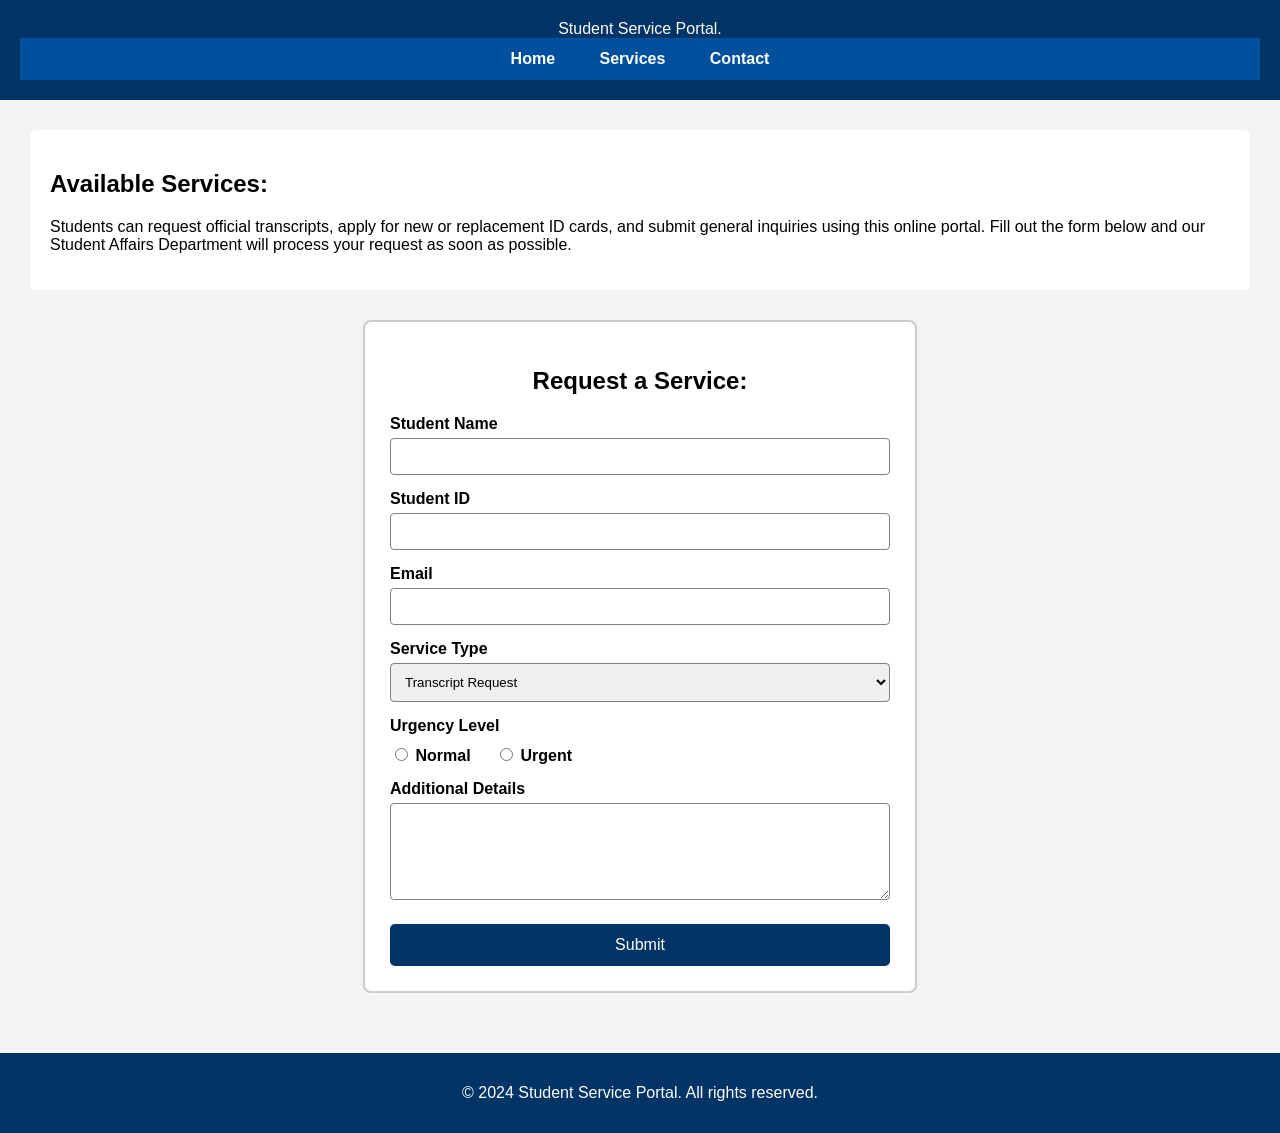
<file: MID/WT Lab Task 02/index.html>
<!DOCTYPE html>
<html lang="en">
<head>
    <meta charset="UTF-8">
    <meta name="viewport" content="width=device-width, initial-scale=1.0">
    <title>Student Service Portal</title>
    <link rel="stylesheet" href="styles.css">
</head>
<body>
    <header>
        Student Service Portal.

        <nav>
                <a href="">Home</a>
                <a href="">Services</a>
                <a href="">Contact</a>
        </nav>
    </header>

    <main>
        <section class="description">
            <h2>Available Services:</h2>
            <p>
                Students can request official transcripts, apply for new or replacement
                ID cards, and submit general inquiries using this online portal.
                Fill out the form below and our Student Affairs Department
                will process your request as soon as possible.
            </p>
        </section>

        <section class="form-section">
            <h2>Request a Service:</h2>

            <form>
                <label for="name">Student Name</label>
                <input
                    type="text"
                    id="name"
                    name="name"
                    required
                >

                <label for="id">Student ID</label>
                <input
                    type="text"
                    id="id"
                    name="id"
                    maxlength="10"
                    required
                >

                <label for="email">Email</label>
                <input
                    type="email"
                    id="email"
                    name="email"
                    required
                >

                <label for="service">Service Type</label>

                <select id="service" name="service">

                    <option>Transcript Request</option>

                    <option>ID Card Issue</option>

                    <option>General Inquiry</option>

                </select>

                <label>Urgency Level</label>

                <div class="radio-group">

                    <input
                        type="radio"
                        id="normal"
                        name="urgency"
                    >

                    <label for="normal">Normal</label>

                    <input
                        type="radio"
                        id="urgent"
                        name="urgency"
                    >

                    <label for="urgent">Urgent</label>

                </div>

                <label for="details">Additional Details</label>

                <textarea
                    id="details"
                    rows="5"
                ></textarea>

                <button type="submit">Submit</button>
            </form>

        </section>
    </main>
    <footer>
        <p>&copy; 2024 Student Service Portal. All rights reserved.</p>
    </footer>
</body>
</html>
</file>
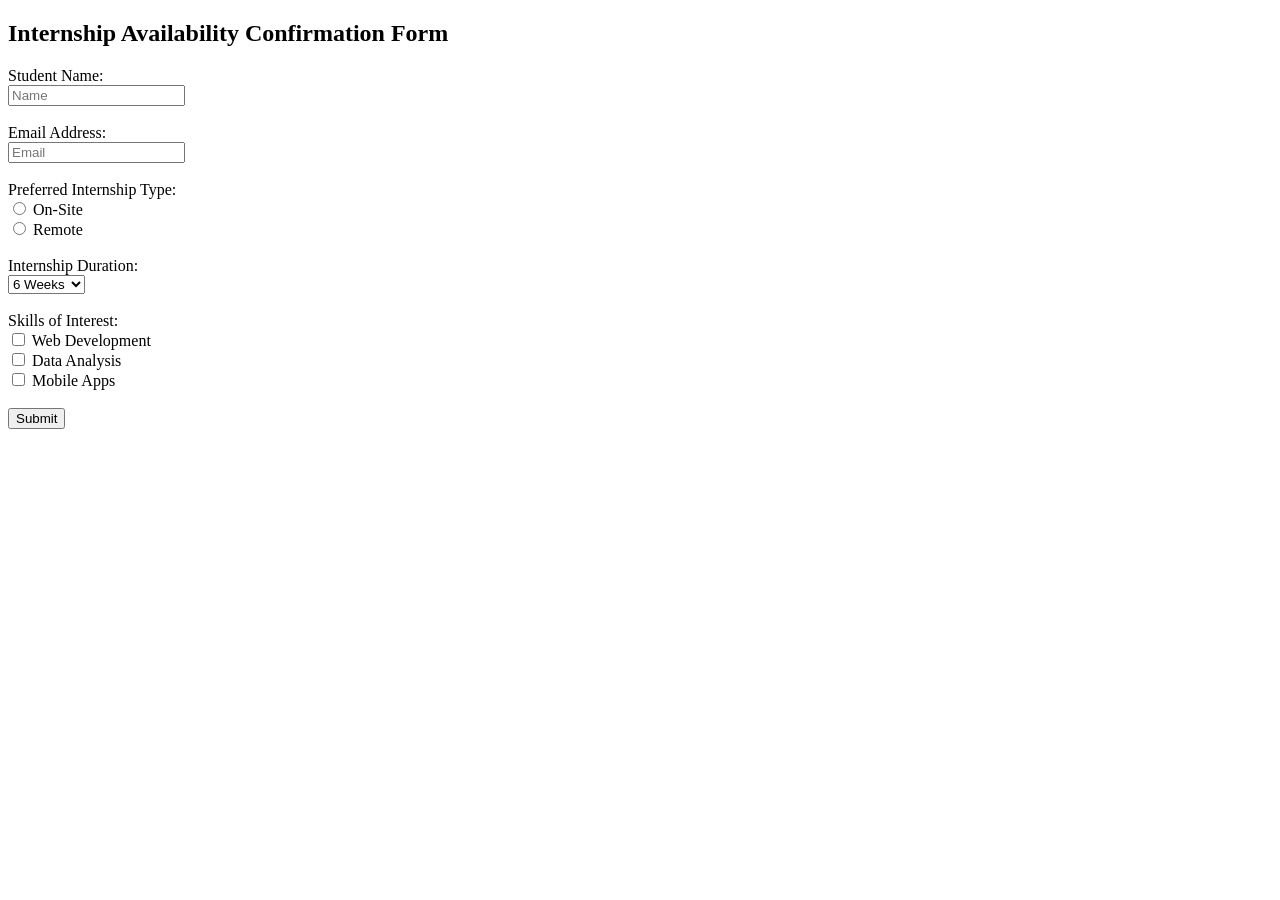
<file: MID/HTML_Lab Task 01/LabTask.html>
<!DOCTYPE html>
<html lang="en">
<head>
    <meta charset="UTF-8">
    <meta name="viewport" content="width=device-width, initial-scale=1.0">
    <title>Lab Task</title>
</head>
<body>
    <header>

    </header>
    <main>
        <h2>Internship Availability Confirmation Form</h2>

        <form>
    
            <label for="name">Student Name:</label><br>
            <input type="text" id="name" name="name" required placeholder="Name"><br><br>
    
            <label for="email">Email Address:</label><br>
            <input type="email" id="email" name="email" required placeholder="Email"><br><br>
    
            <label>Preferred Internship Type:</label><br>
            <input type="radio" id="onsite" name="internship_type" value="On-Site">
            <label for="onsite">On-Site</label><br>
    
            <input type="radio" id="remote" name="internship_type" value="Remote">
            <label for="remote">Remote</label><br><br>
    
            <label for="duration">Internship Duration:</label><br>
            <select id="duration" name="duration">
                <option value="6-Weeks">6 Weeks</option>
                <option value="3-Months">3 Months</option>
            </select><br><br>
    
            <label>Skills of Interest:</label><br>
            <input type="checkbox" id="web" name="skills" value="Web-Development">
            <label for="web">Web Development</label><br>
    
            <input type="checkbox" id="data" name="skills" value="Data-Analysis">
            <label for="data">Data Analysis</label><br>
    
            <input type="checkbox" id="mobile" name="skills" value="Mobile-Apps">
            <label for="mobile">Mobile Apps</label><br><br>
    
            <input type="submit" value="Submit">
    
        </form>
    
    </main>
    <footer>

    </footer>
</body>
</html>
</file>
<file: MID/WT Lab Task 02/styles.css>
body{
    font-family: Arial, sans-serif;
    margin:0;
    padding:0;
    background:#f4f4f4;
}

header{
    background:#003366;
    color:white;
    text-align:center;
    padding:20px;
}

nav{
    background:#00509e;
    text-align:center;
    padding:12px;
}

nav a{
    color:white;
    text-decoration:none;
    margin:20px;
    font-weight:bold;
}

nav a:hover{
    color:yellow;
}

main{
    padding:30px;
}

.description{
    background:white;
    padding:20px;
    margin-bottom:30px;
    border-radius:5px;
}

.form-section{
    width:500px;
    margin:auto;
    background:white;
    padding:25px;
    border:2px solid #cccccc;
    border-radius:8px;
}

.form-section h2{
    text-align:center;
}

label{
    display:block;
    margin-top:15px;
    font-weight:bold;
}

input[type="text"],
input[type="email"],

select,textarea{
    width:100%;
    padding:10px;
    margin-top:5px;
    border:1px solid gray;
    border-radius:4px;
    box-sizing:border-box;
}

.radio-group{
    margin-top:10px;
}

.radio-group label{
    display:inline;
    margin-right:20px;
}

button{
    width:100%;
    margin-top:20px;
    padding:12px;
    background:#003366;
    color:white;
    border:none;
    border-radius:5px;
    font-size:16px;
    cursor:pointer
}

button:hover{
    background:#00509e;
}

footer{
    background:#003366;
    color:white;
    text-align:center;
    padding:15px;
    margin-top:30px;
}
</file>
